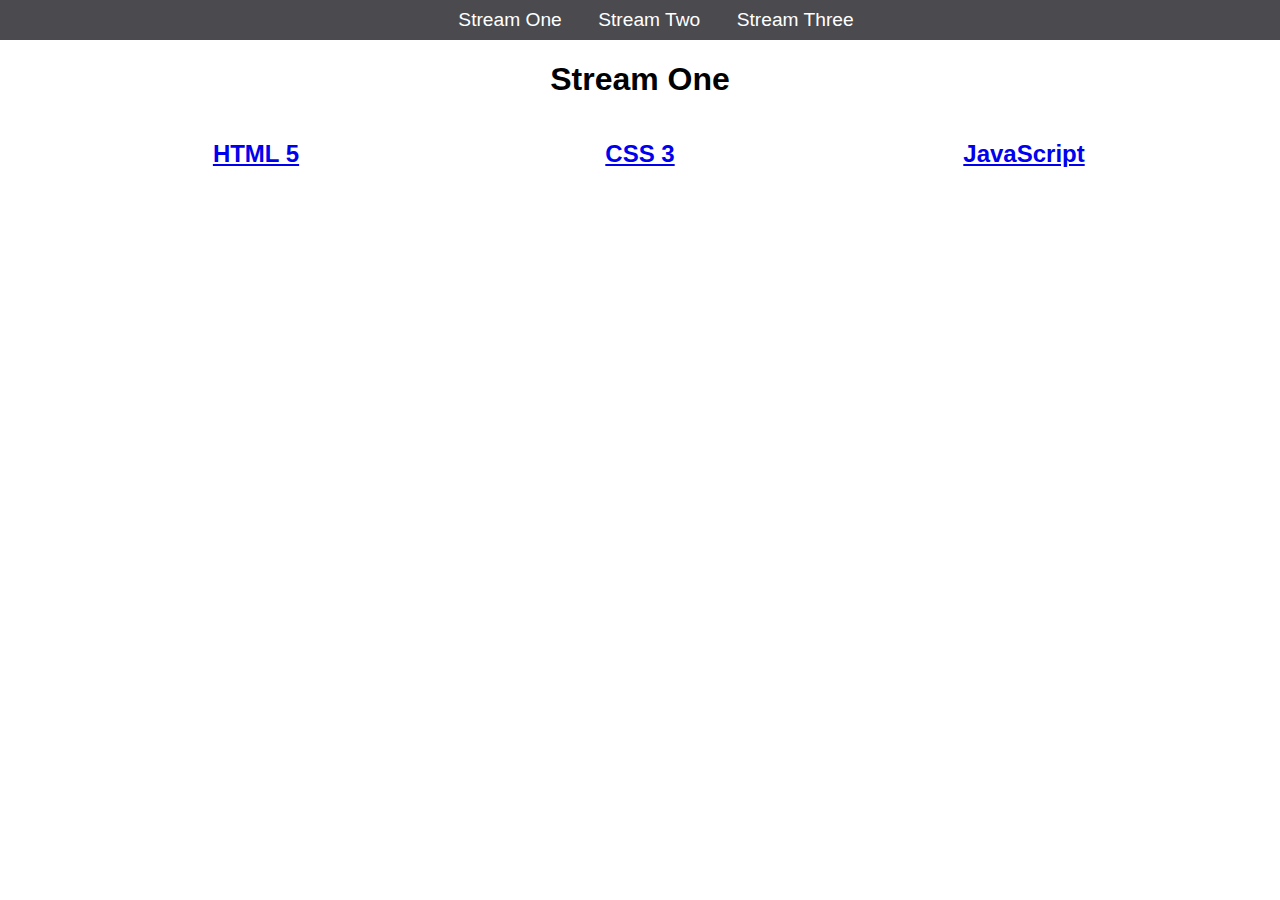
<file: index.html>
<!DOCTYPE html>
<html>
	<head>
		<title>Hello World</title>
		<link rel="stylesheet" href="css/style.css" type="text/css"/>
	</head>
	
	<body>
		<nav>
			<ul>
				<li><a href="stream-one.html">Stream One</a></li>
				<li><a href="stream-two.html">Stream Two</a></li>
				<li><a href="stream-three.html">Stream Three</a></li>
			</ul>
		</nav>
		<h1>Stream One</h1>
		<div class="card">
			<a href="https://en.wikipedia.org/wiki/HTML5">
			<h2>HTML 5</h2>
			</a>
		</div>
		
		<div class="card">
			<a href="https://en.wikipedia.org/wiki/Cascading_Style_Sheets">
				<h2>CSS 3</h2>
			</a>
			</div>
			
			<div class="card">
				<a href="https://en.wikipedia.org/wiki/JavaScript">
				<h2>JavaScript</h2>	
				</a>
		
		</div>
	</body>
</html>
</file>
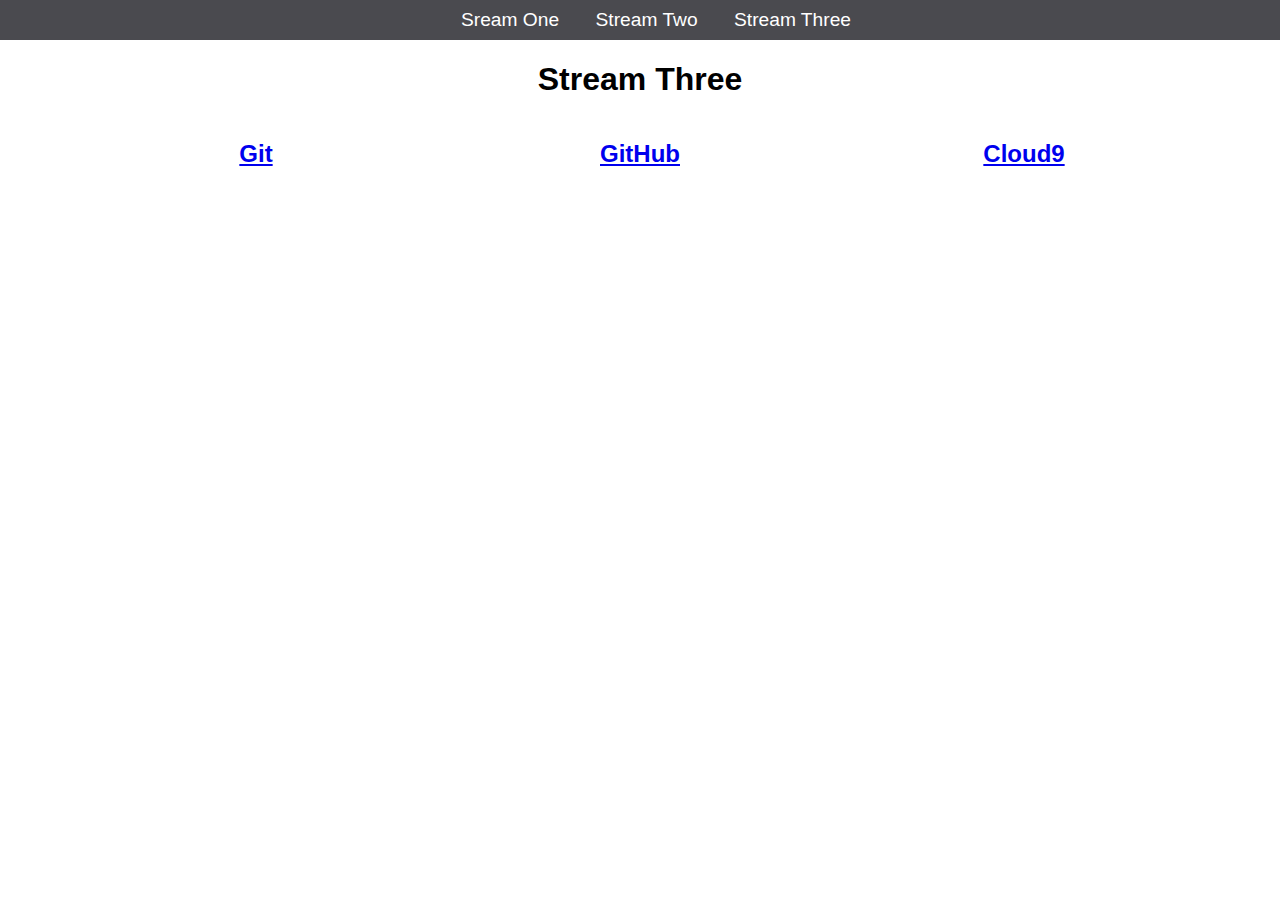
<file: stream-three.html>
<!DOCTYPE html>
<html>
	<head>
		<title>Hello World</title>
			<link rel="stylesheet" href="css/style.css" type="text/css"/>
	</head>
	
	<body>
		<nav>
			<ul>
				<li><a href="index.html">Sream One</a></li>
				<li><a href="stream-two.html">Stream Two</a></li>
				<li><a href="stream-three.html">Stream Three</a></li>
			</ul>
		</nav>
		<h1>Stream Three</h1>
		<div class="card">
			<a href="https://en.wikipedia.org/wiki/Git">
				<h2>Git</h2>
			</a>
		</div>
		
		<div class="card">
			<a href="https://en.wikipedia.org/wiki/GitHub">
				<h2>GitHub</h2>
			</a>
		</div>
		
		<div class="card">
			<a href="https://en.wikipedia.org/wiki/Cloud9_IDE">
				<h2>Cloud9</h2>
			</a>
		</div>
	</body>
</html>
</file>
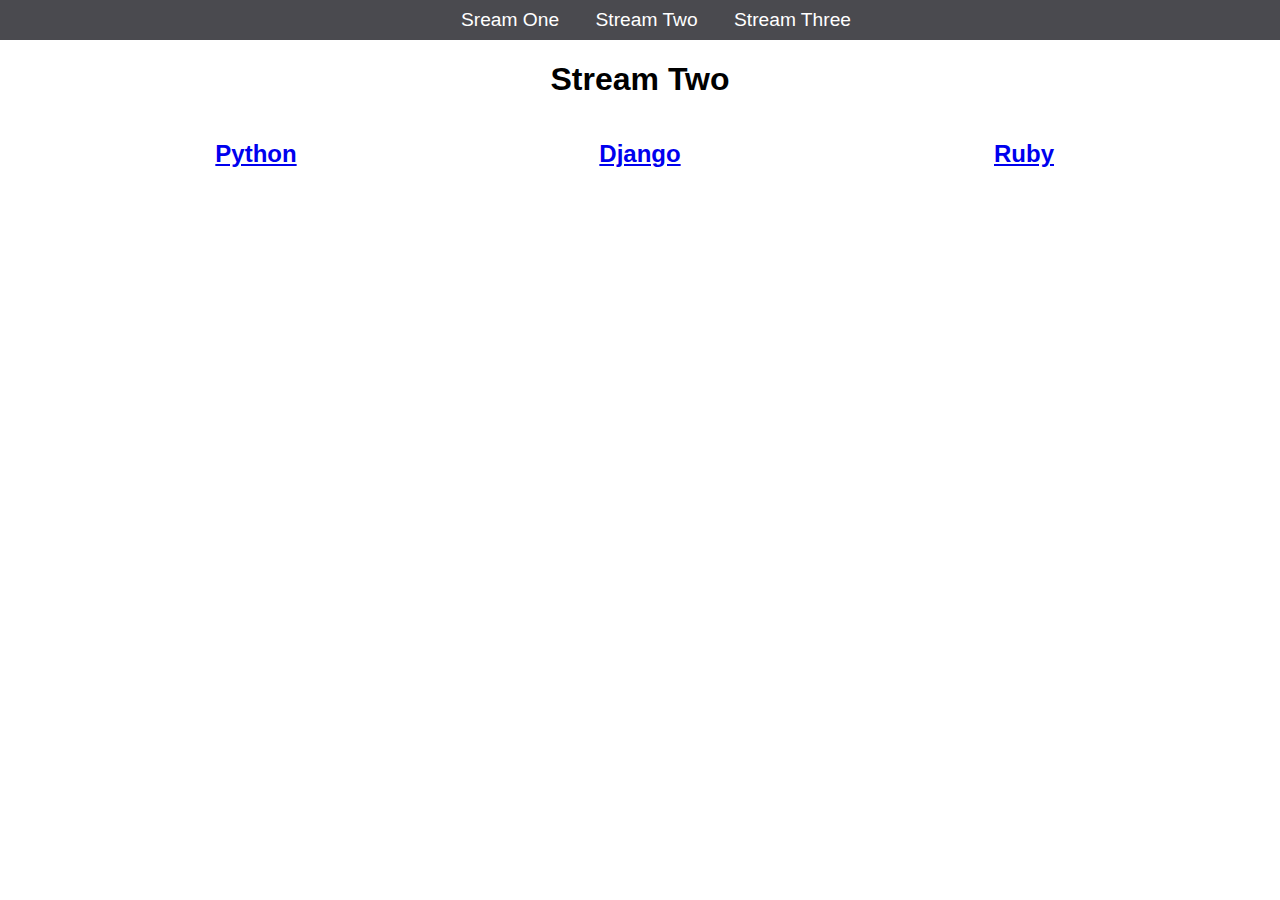
<file: stream-two.html>
<!DOCTYPE html>
<html>
	<head>
		<title>Hello World</title>
			<link rel="stylesheet" href="css/style.css" type="text/css"/>
	</head>
	
	<body>
		<nav>
			<ul>
				<li><a href="index.html">Sream One</a></li>
				<li><a href="stream-two.html">Stream Two</a></li>
				<li><a href="stream-three.html">Stream Three</a></li>
			</ul>
		</nav>
		<h1>Stream Two</h1>
		<div class="card">
		<a href="https://en.wikipedia.org/wiki/Python_(programming_language)">
			<h2>Python</h2>
		</a>
		</div>
		
		<div class="card">
			<a href="https://en.wikipedia.org/wiki/Django_(web_framework)">
				<h2>Django</h2>
			</a>
		</div>
		
		<div class="card">
			<a href="https://en.wikipedia.org/wiki/Ruby_(programming_language)">
				<h2>Ruby</h2>
			</a>
		</div>
	</body>
</html>
</file>
<file: css/style.css>
body{
    margin:0;
    padding:0;
    font-family: 'Oswald', sans-serif;
}

nav ul{
    list-style: none;
    background-color: #4a4a4f;
    text-align: center;
    margin: 0;
    padding: 0;
}

nav li{
    font-size: 1.2em;
    line-height: 40px;
    height: 40px;
    display: inline-block;
    margin-left: 2.5%;
}

nav a{
    text-decoration: none;
    color:#ffffff;
    display: block;
    
}

nav a:hover{
    background-color: #ffffff;
    color: #4a4a4f;
    
}

.card{
    float: left;
    width: 20%;
    margin-left: 10%;
}

.card a{
    text-align: center;
}

img{
    width: 100%;
    
}

h1{
    text-align: center;
    
}
</file>
